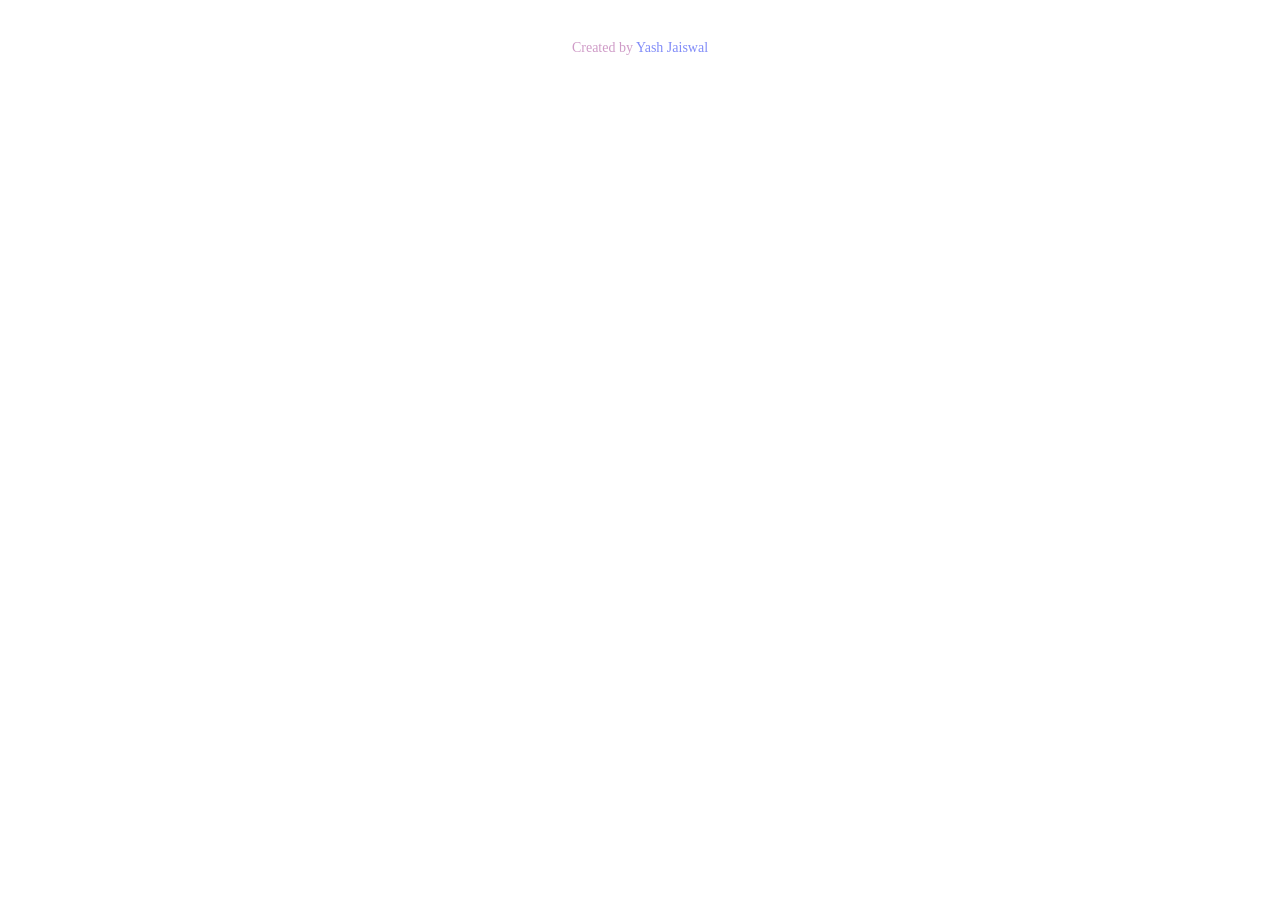
<file: index.html>
<!DOCTYPE html>
<html lang="en">
  <head>
    <meta charset="UTF-8" />
    <meta name="viewport" content="width=device-width, initial-scale=1.0" />
    <title>TimeTesseract</title>
    <meta name="description" content="Lovable Generated Project" />
    <meta name="author" content="Lovable" />

    <link rel="icon" type="image/png" href="/favicon.png" />


    <meta property="og:title" content="TimeTesseract:Calculate Days" />
    <meta property="og:description" content="Explore space and time through beautiful calculators inspired by Interstellar and Marvel." />
    <meta property="og:type" content="website" />
    <meta property="og:image" content="https://lovable.dev/opengraph-image-p98pqg.png" /> 

    <meta name="twitter:card" content="summary_large_image" />
    <meta name="twitter:site" content="@lovable_dev" />
    <meta name="twitter:image" content="https://lovable.dev/opengraph-image-p98pqg.png" />
  </head>

  <body>
        <div id="root"></div>
    <!-- IMPORTANT: DO NOT REMOVE THIS SCRIPT TAG OR THIS VERY COMMENT! -->
    <script src="https://cdn.gpteng.co/gptengineer.js" type="module"></script>
    <script type="module" src="/src/main.tsx"></script>

    <footer style="text-align: center; margin-top: 40px;margin-bottom:20px; color: #cf9bc7; font-size: 14px;">
      Created by 
      <a href="https://www.linkedin.com/in/yash-jaiswal-093684344" target="_blank" style="color: #818cf8; text-decoration: none;">
        Yash Jaiswal
      </a>
    </footer>
  </body>
</file>
